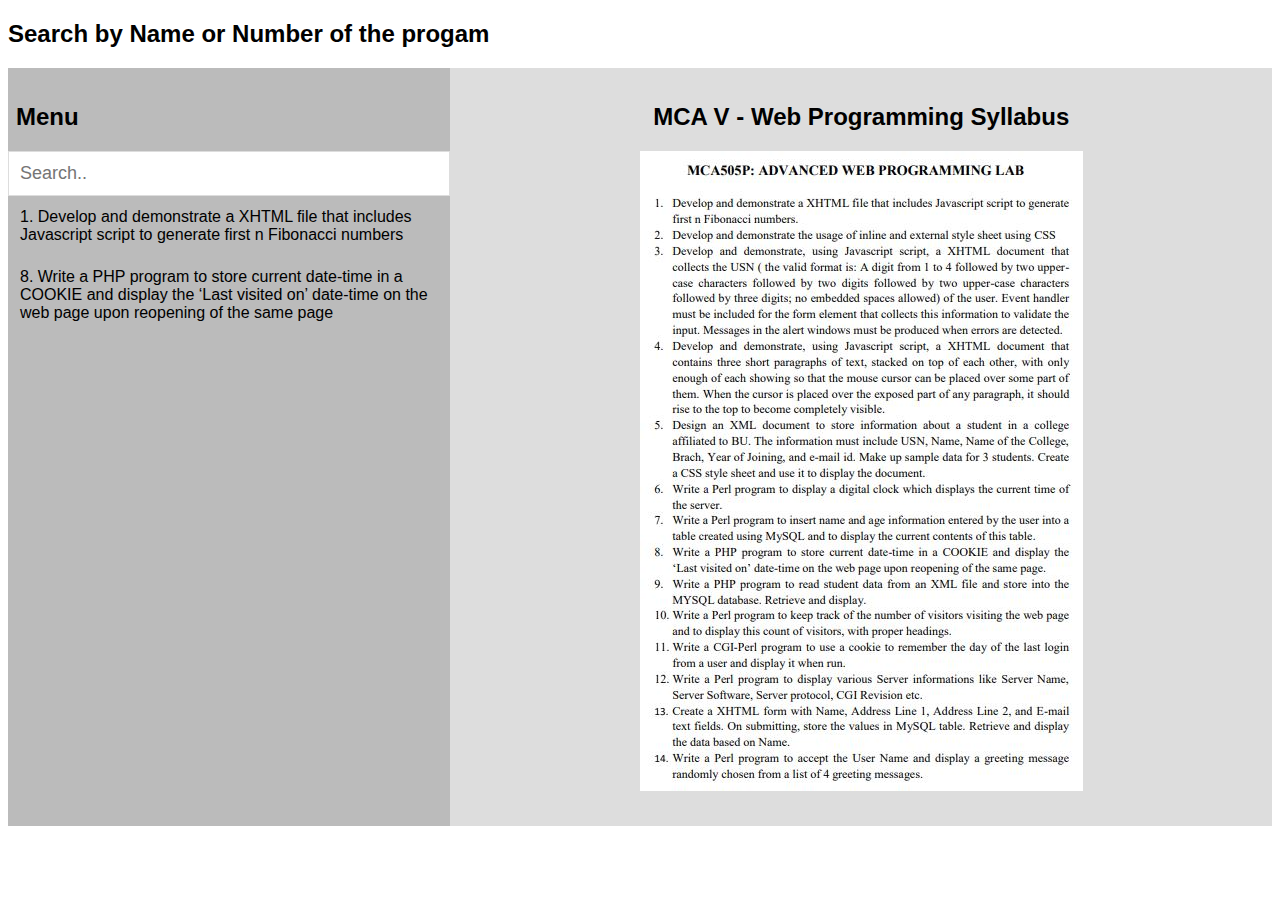
<file: index.html>
<!DOCTYPE html>
<html>

<head>
    <meta name="viewport" content="width=device-width, initial-scale=1">
    <style>
        body {
            font-family: Arial, Helvetica, sans-serif;
        }

        * {
            box-sizing: border-box;
        }

        /* Create a column layout with Flexbox */
        .row {
            display: flex;
        }

        /* Left column (menu) */
        .left {
            flex: 35%;
            padding: 15px 0;
        }

        .left h2 {
            padding-left: 8px;
        }

        /* Right column (page content) */
        .right {
            flex: 65%;
            padding: 15px;
        }

        /* Style the search box */
        #mySearch {
            width: 100%;
            font-size: 18px;
            padding: 11px;
            border: 1px solid #ddd;
        }

        /* Style the navigation menu inside the left column */
        #myMenu {
            list-style-type: none;
            padding: 0;
            margin: 0;
        }

        #myMenu li a {
            padding: 12px;
            text-decoration: none;
            color: black;
            display: block
        }

        #myMenu li a:hover {
            background-color: #eee;
        }
    </style>
</head>

<body>

    <h2>Search by Name or Number of the progam</h2>
    <div class="row">
        <div class="left" style="background-color:#bbb;">
            <h2>Menu</h2>
            <input type="text" id="mySearch" onkeyup="myFunction()" placeholder="Search.." title="Type in a category">
            <ul id="myMenu">
                <li><a href="/BU-MCA-WebProgramming/1_fibonacci/index.html">1. Develop and demonstrate a XHTML file that includes Javascript script to generate first n Fibonacci numbers</a></li>
                <li><a href="/BU-MCA-WebProgramming/8_php_cookie/index.html">8. Write a PHP program to store current date-time in a COOKIE and display the ‘Last visited on’ date-time on the web page upon reopening of the same page</a></li>

            </ul>
        </div>

        <div class="right" style="background-color:#ddd; text-align: center;">
            <h2>MCA V - Web Programming Syllabus</h2>
            <p>
                <img src="syllabus.JPG">
            </p>
        </div>
    </div>

    <script>
        function myFunction() {
            var input, filter, ul, li, a, i;
            input = document.getElementById("mySearch");
            filter = input.value.toUpperCase();
            ul = document.getElementById("myMenu");
            li = ul.getElementsByTagName("li");
            for (i = 0; i < li.length; i++) {
                a = li[i].getElementsByTagName("a")[0];
                if (a.innerHTML.toUpperCase().indexOf(filter) > -1) {
                    li[i].style.display = "";
                } else {
                    li[i].style.display = "none";
                }
            }
        }
    </script>

</body>

</html>
</file>
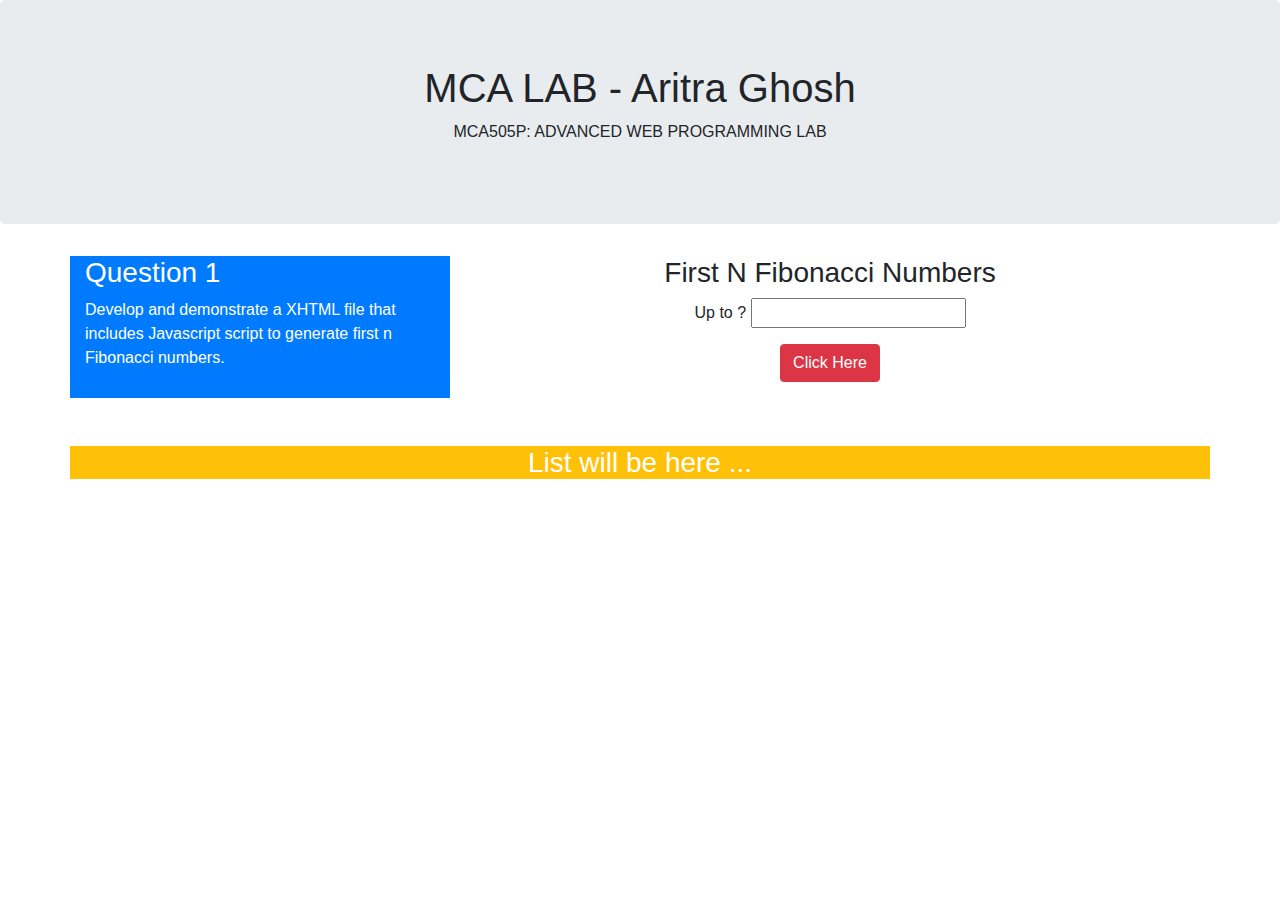
<file: 1_fibonacci/index.html>
<!DOCTYPE html>
<html lang="en">
<head>
  <title>Fibonacci Seris</title>
  <meta charset="utf-8">
  <link rel="stylesheet" href="https://maxcdn.bootstrapcdn.com/bootstrap/4.5.2/css/bootstrap.min.css">
  <link rel="stylesheet" type="text/css" href="style.css">
  <script src="app.js"></script>
</head>
<body>

<div class="jumbotron text-center">
  <h1>MCA LAB - Aritra Ghosh</h1>
  <p>MCA505P: ADVANCED WEB PROGRAMMING LAB
</p> 
</div>
  
<div class="container">
  <div class="row">
    <div class="col-sm-4 bg-primary text-white">
      <h3>Question 1</h3>
      Develop and demonstrate a XHTML file that includes Javascript
      script to generate first n Fibonacci numbers.
      <br><br>
    </div>

    <div class="col-sm-8 text-center">
        <h3>First N Fibonacci Numbers</h3>
        <p>
            Up to ? <input type="number" min="0" class="form" value="value of N" id = "n">
        </p>
        <p>
            <input type="button" class="btn btn-danger" value="Click Here" onclick="fibonacci()">
        </p>
    </div>
  </div>
  <br><br>
  <div class="row h3">
    <div class="col-sm-12 text-center bg-warning text-white overflow-auto" id="print-list">
        List  will be here ...  
    </div>
  </div>
</div>

</body>
</html>
</file>
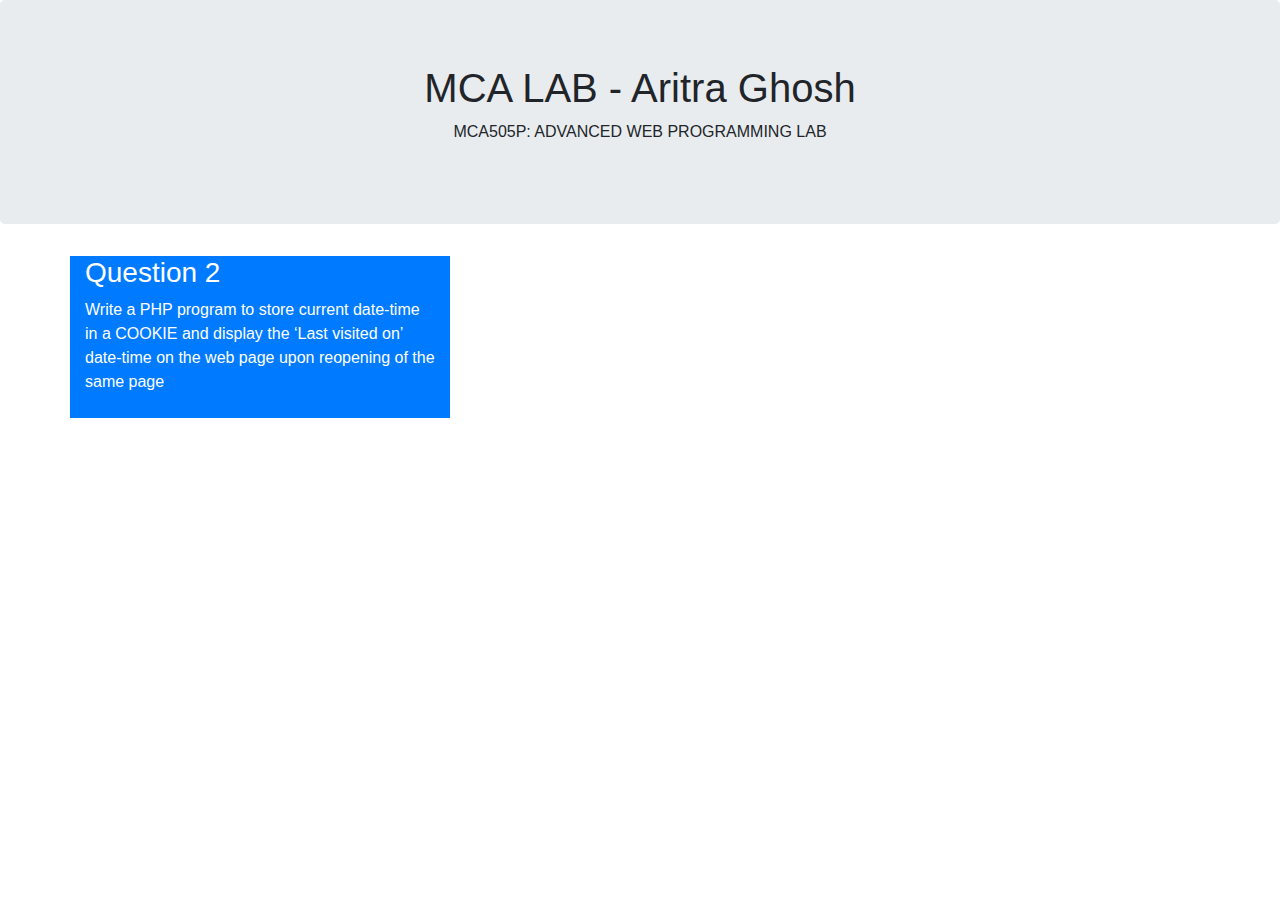
<file: 8_php_cookie/index.html>
<!DOCTYPE html>
<html lang="en">
<head>
  <title>Fibonacci Seris</title>
  <meta charset="utf-8">
  <link rel="stylesheet" href="https://maxcdn.bootstrapcdn.com/bootstrap/4.5.2/css/bootstrap.min.css">
  <link rel="stylesheet" type="text/css" href="style.css">
  <script src="app.js"></script>
</head>
<body>

<div class="jumbotron text-center">
  <h1>MCA LAB - Aritra Ghosh</h1>
  <p>MCA505P: ADVANCED WEB PROGRAMMING LAB
</p> 
</div>
  
<div class="container">
  <div class="row">
    <div class="col-sm-4 bg-primary text-white">
      <h3>Question 2</h3>
      Write a PHP program to store current date-time in a COOKIE and display the ‘Last visited on’ date-time on the web page upon reopening of the same page
      <br><br>
    </div>

    <div class="col-sm-8 text-center">
        

    </div>
  </div>
</div>

</body>
</html>
</file>
<file: 1_fibonacci/style.css>
fibo{
    text-size-adjust: 30px;
}
</file>
<file: 8_php_cookie/style.css>
fibo{
    text-size-adjust: 30px;
}
</file>
